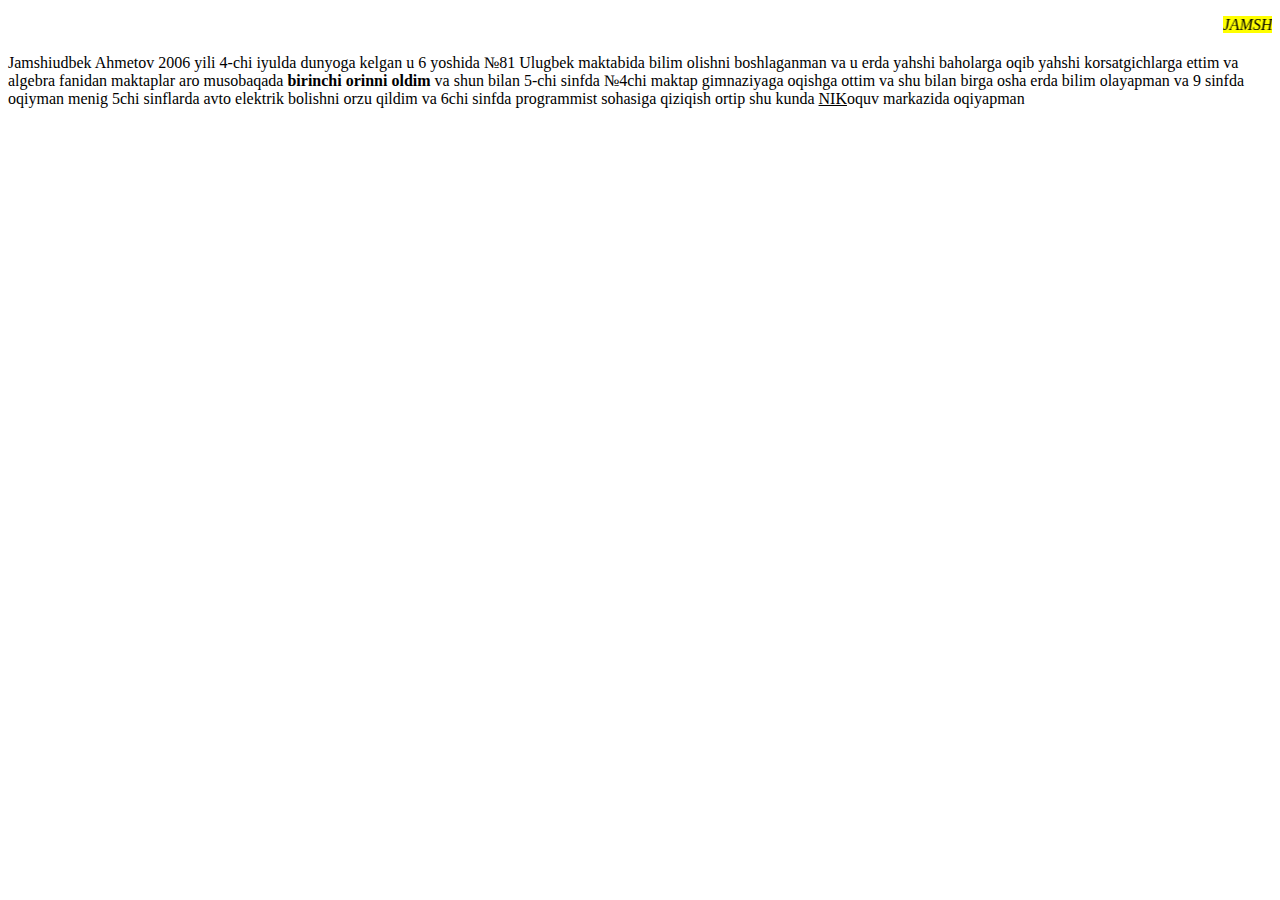
<file: index.html>
<!DOCTYPE html>
	<html>
	<head>
		<meta charset="utf-8">
		<meta name="viewpor" content="width=device-width, initial-scale=1">
		<title>Yangiliklar  </title>
	</head>
	<body>
	<p><marquee><mark><i>JAMSHIDBEKNING AVTOBIOGRAFIYASI</i></mark></marquee> </p>
	</body>
	</html>	
</body>
</html>
<p>Jamshiudbek Ahmetov 2006 yili 4-chi iyulda dunyoga kelgan u 6 yoshida №81 Ulugbek maktabida bilim olishni boshlaganman va u erda yahshi baholarga oqib yahshi korsatgichlarga ettim va algebra fanidan maktaplar aro musobaqada <b>birinchi orinni oldim</b> va shun bilan 5-chi sinfda №4chi maktap gimnaziyaga oqishga ottim va shu bilan birga osha erda bilim olayapman va 9 sinfda oqiyman menig 5chi sinflarda avto elektrik bolishni orzu qildim va 6chi sinfda programmist sohasiga qiziqish ortip shu kunda <u>NIK</u>oquv markazida oqiyapman   </p>
</file>
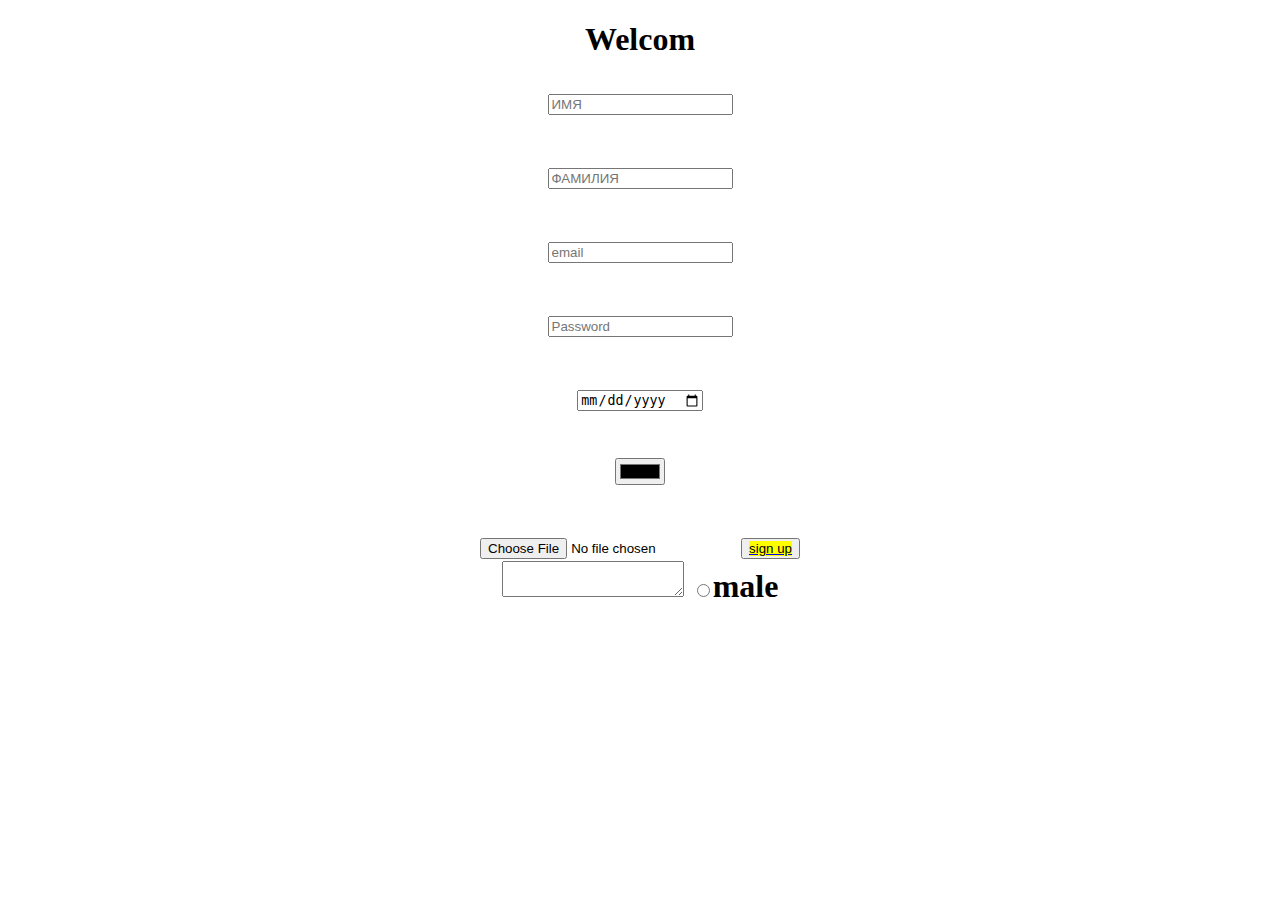
<file: .html1.html>
<!DOCTYPE html>
<html>
<head>
	<meta charset="utf-8">
	<meta name="viewport" content="width=device-width, initial-scale=1">
	<title>table</title>
</head>
<body>
	<center><h1>Welcom<h1>
<input type="text" placeholder="ИМЯ"><br><br>
<input type="text" placeholder="ФАМИЛИЯ"><br><br>
<input type="email" placeholder="email"><br><br>
<input type="password" placeholder="Password"><br><br>
<input type="date"name><br><br>
<input type="color"name><br><br>
<input type="file"name="">
<button><a href="https://www.Googl.com"><mark>sign up</mark> </a></button>
<center><textarea></textarea>
<input type="radio">male<br><br>
</body>
</html>
</file>
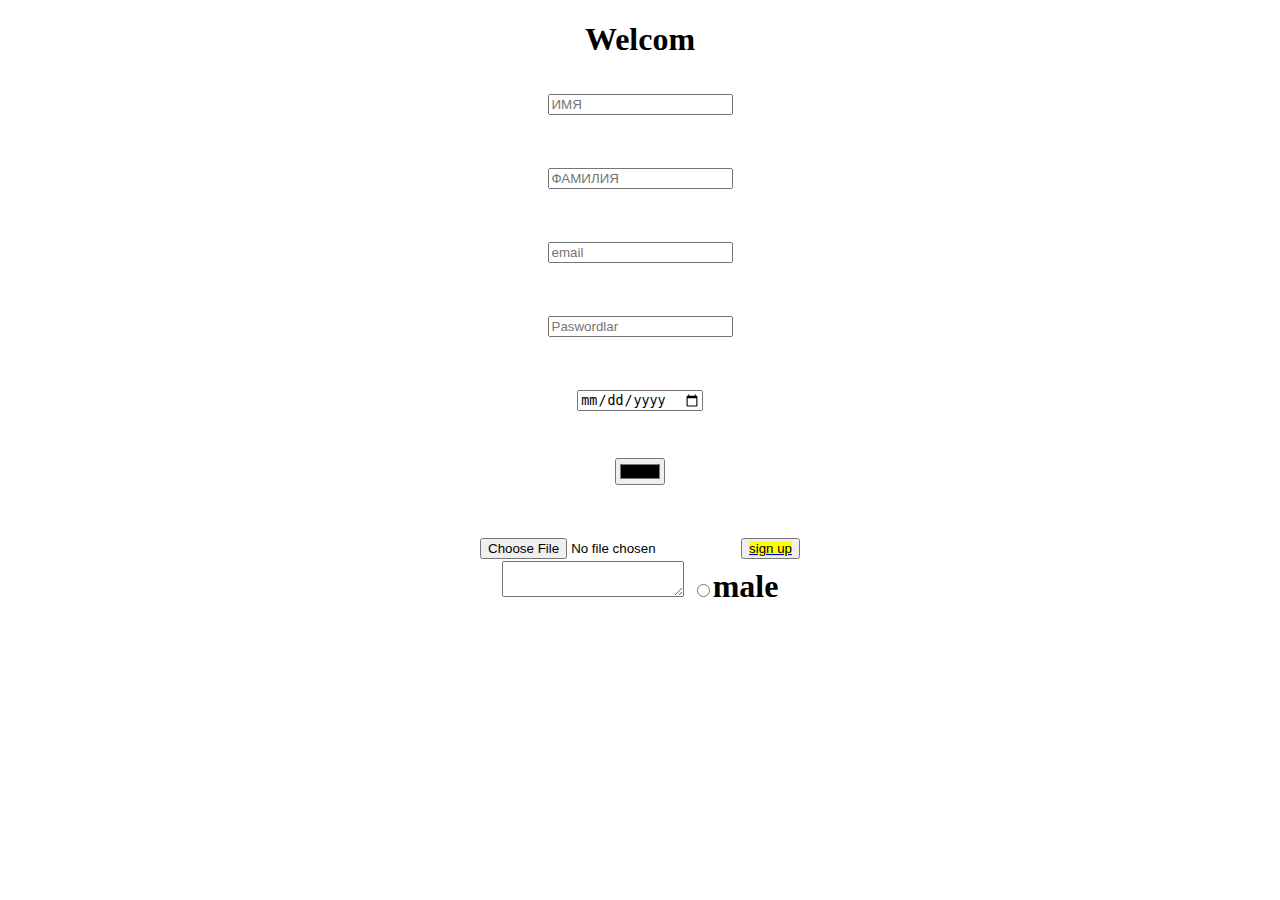
<file: html.html1.html>
<!DOCTYPE html>
<html>
<head>
	<meta charset="utf-8">
	<meta name="viewport" content="width=device-width, initial-scale=1">
	<title>table</title>
</head>
<body>
	<center><h1>Welcom<h1>
<input type="text" placeholder="ИМЯ"><br><br>
<input type="text" placeholder="ФАМИЛИЯ"><br><br>
<input type="email" placeholder="email"><br><br>
<input type="password" placeholder="Paswordlar"><br><br>
<input type="date"name><br><br>
<input type="color"name><br><br>
<input type="file"name="">
<button><a href="https://www.Googl.com"><mark>sign up</mark> </a></button>
<center><textarea></textarea>
<input type="radio">male<br><br>
</body>
</html>
</file>
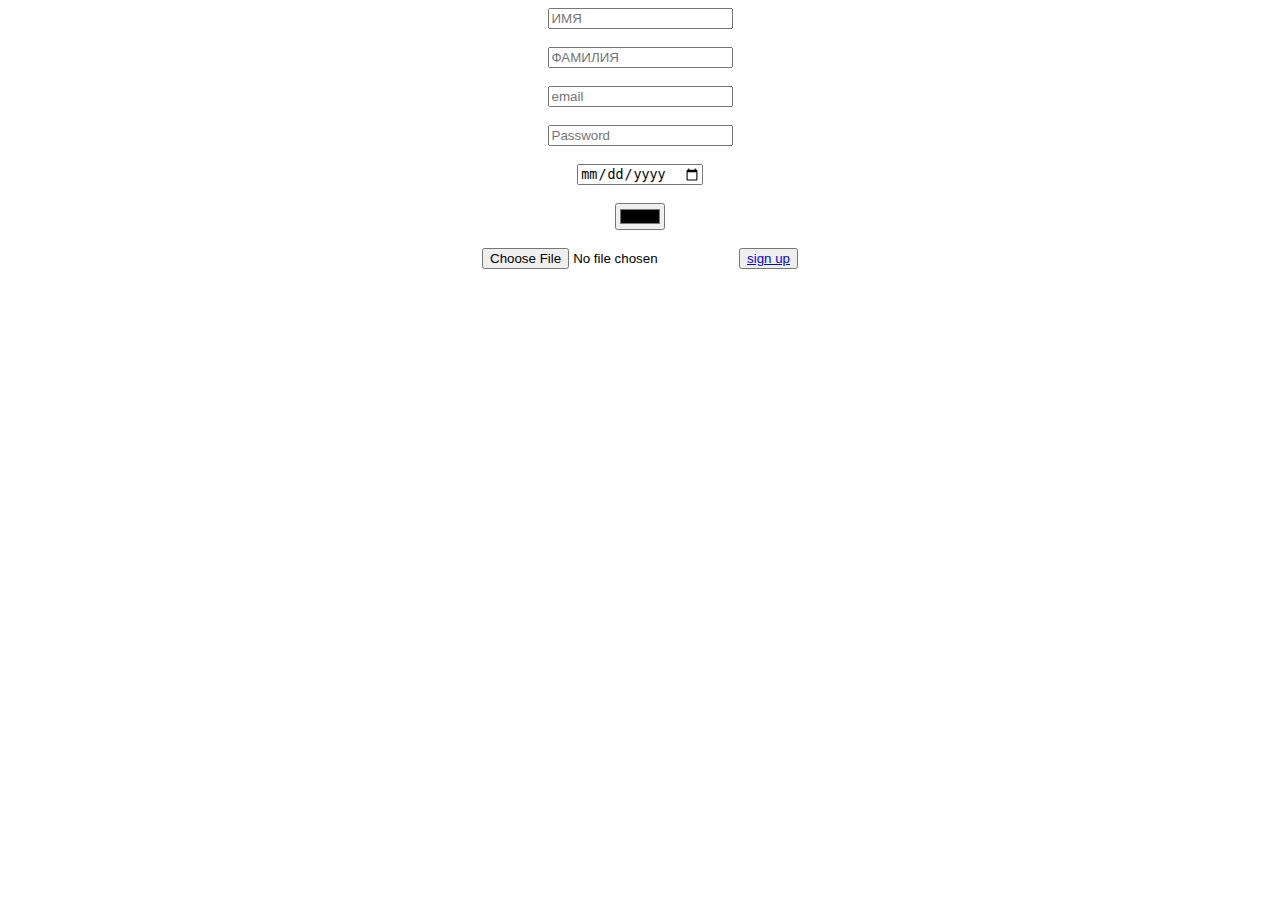
<file: login.html>
<!DOCTYPE html>
<html>
<head>
	<meta charset="utf-8">
	<meta name="viewport" content="width=device-width, initial-scale=1">
	<title>table</title>
</head>
<body>
	<center>
<input type="text" placeholder="ИМЯ"><br><br>
<input type="text" placeholder="ФАМИЛИЯ"><br><br>
<input type="email" placeholder="email"><br><br>
<input type="password" placeholder="Password"><br><br>
<input type="date"name><br><br>
<input type="color"name><br><br>
<input type="file"name="">
<button><a href="https://www.yootube.com">sign up </a></button>
<center>
</body>
</html>
</file>
